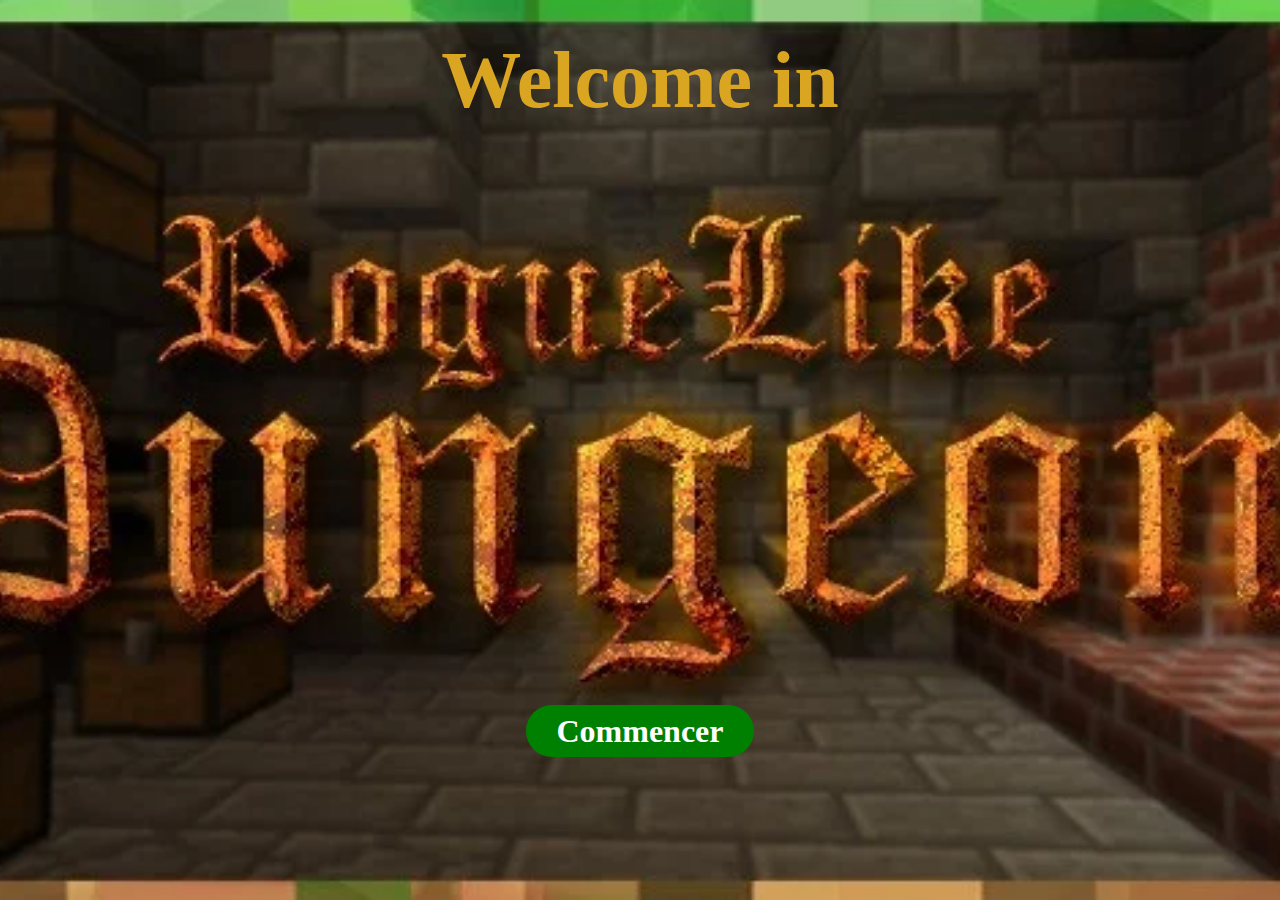
<file: Index.html>
<!DOCTYPE html>
<html lang="en" >
<head>
    <meta charset="UTF-8">
    <meta name="viewport" content="width=device-width, initial-scale=1.0">
    <link rel="stylesheet" href="./Css/Reset.css">
    <link rel="stylesheet" href="./Css/Style.css">
    <script src="./Js/JavaScript.js" defer></script>
    <title>Home</title>
</head>
<body >
    <main id="gameStart">
            <h1> Welcome in </h1>
            <div class="centre">
                <div id="Button-commencer"><a href="Home.html">Commencer</a></div>
            </div>
    </main>
</body>
</html>
</file>
<file: Css/Style.css>
html
{
    min-width: 100%;
}

body
{
    background-color: whitesmoke;
    min-width: 100%;
}

a
{
    text-decoration: none;
    color: white;
}


.grid-container 
{
    background-color: whitesmoke;
    display: grid;
    grid-template-columns: repeat(25, 2em); /* 25 colonnes */
    grid-template-rows: repeat(15, 2em); /* 15 lignes */
    grid-gap: 0px; /* Espace entre les cellules de la grille */
    margin: 2em auto;
    border : 5px solid black;
}

.grid-item 
{
    width: 2em;
    height: 2em;
    text-align: center;
    font-size: 15px;
    line-height: 0px;
    border: 0px solid white;
}

.grid-image
{
    width: 100%;
    height: 100%;
    object-fit: cover;
    border: none;
}

main
{
    display: flex;
    align-items: center;
    justify-content: center;
}

#Reinitialiser
{
    background-color: red;
    color: white;
    font-weight: Bolder;
    border: none;
    box-shadow: 2px 2px 8px white;
    border-radius : 10px;
    
}

#Reinitialiser:focus
{
    background-color: green;
    color: white;
}

#score
{
    display: block;
    font-size: 2em;
    font-weight: 900;
    color: black;
    font-family: cursive;
}

#gameOver
{
    display: none;
    width: 50vh;
    height: 56vh;
    position: absolute;
    background-color: black;
    color: white;
    padding: 2em;
    text-align: center;
    border-radius: 30px;
    box-shadow: 0 0.1em 2em red;
}

#gameStart
{
    display: block;
    width: 100%;
    height: 100%;
    position: absolute;
    text-align: center;
    background-image: url('../Img/roguelike-dungeons.webp');
    background-repeat: no-repeat;
    background-size: cover;
    background-position: center;
}

#gameWin, #gamePause
{
    display: none;
    width: 50vh;
    height: 56vh;
    position: absolute;
    background-color: black;
    color: white;
    padding: 1.5em;
    text-align: center;
    border-radius: 30px;
    box-shadow: 0 0.1em 2em green;
}

#gameOver h1
{
    font-size: 3em;
    font-weight: bolder;
    color: red;
    font-family: cursive;
    margin-bottom: 1.5em;
}

#gamePause h1
{
    font-size: 3em;
    font-weight: bolder;
    color: green;
    font-family: cursive;
    margin-bottom: 2em;
}

p
{
    font-size: 1em;
    font-weight: 300;
    font-family: cursive;
    padding-bottom: 2em;
}

#gameStart h1 
{
    font-size: 5em;
    font-weight: bolder;
    color: goldenrod;
    font-family: cursive;
    margin-top: 0.5em;
}

#gameWin h1 
{
    font-size: 3em;
    font-weight: bolder;
    color: green;
    font-family: cursive;
    margin-bottom: 2.5em;
}


.Button-rejouer , #Button-reprendre
{
    display: block;
    background-color: rgb(68, 116, 68);
    font-family: cursive;
    color: white;
    font-size: 1.2em;
    font-weight: 600;
    padding: 10px 20px;
    border: none;
    border-radius: 50px;
    cursor: pointer;
    margin-bottom: 1em;
}

#Button-commencer 
{
    display: block;
    background-color: green;
    font-family: cursive;
    color: white;
    font-size: 2em;
    font-weight: 600;
    padding: 10px 30px;
    border: none;
    border-radius: 50px;
    cursor: pointer;
    margin-top: 65vh;
}

.Button-rejouer:hover, #Button-reprendre:hover
{
    background-color: green;
}

#Button-commencer:hover
{
    background-color: rgb(68, 116, 68);;
    
}

#Button-quitter 
{
    display: block;
    background-color: rgb(163, 125, 19);
    font-family: cursive;
    color: white;
    font-size: 1.2em;
    font-weight: 600;
    padding: 10px 20px;
    border: none;
    border-radius: 50px;
    cursor: pointer;
    margin-bottom: 1em;
}

#Button-quitter:hover
{
    background-color: red;
}

.rouge
{
    color : red;
    font-size: 1.5em;
}

.centre
{
    display: flex;
    flex-direction: column;
    align-items: center;
}

nav
{
    display: flex;
    background-color: black;
    padding: 1em 0 0.5em 1em;
    color: white;
}

nav .sp2
{
    display: block;
    text-align: center;
    margin-top: 0.2em;
}

nav button
{
    display: block;
    background-color: black;
    color: white;
    font-weight: 600;
}


.liste
{
    list-style: none;
    margin: 0 2.7em;
    width: 5em;
    font-family: cursive;
    font-weight: 900;
    font-size: 1em;
    text-align: center;
}

#nav-Down
{
    display: flex;
    align-items: center;
    justify-content: center;
    padding-bottom: 1em;
}

#nav-Up
{
    display: flex;
    justify-content: center;
}

.animation
{
    display: flex;
    min-height: 10vh;
    min-width: 100%;
    background-color: white;
    padding: 0.5em;
    margin-bottom: 4em;
}

.bonhome 
{
    max-width: 20%;
    max-height: 15vh;
    position: relative;
    animation: vaEtVient 4s linear infinite alternate;
}

@keyframes vaEtVient {
    0% {
        left: 0;
    }
    100% {
        left: calc(100% - 20%); 
    }
}
</file>
